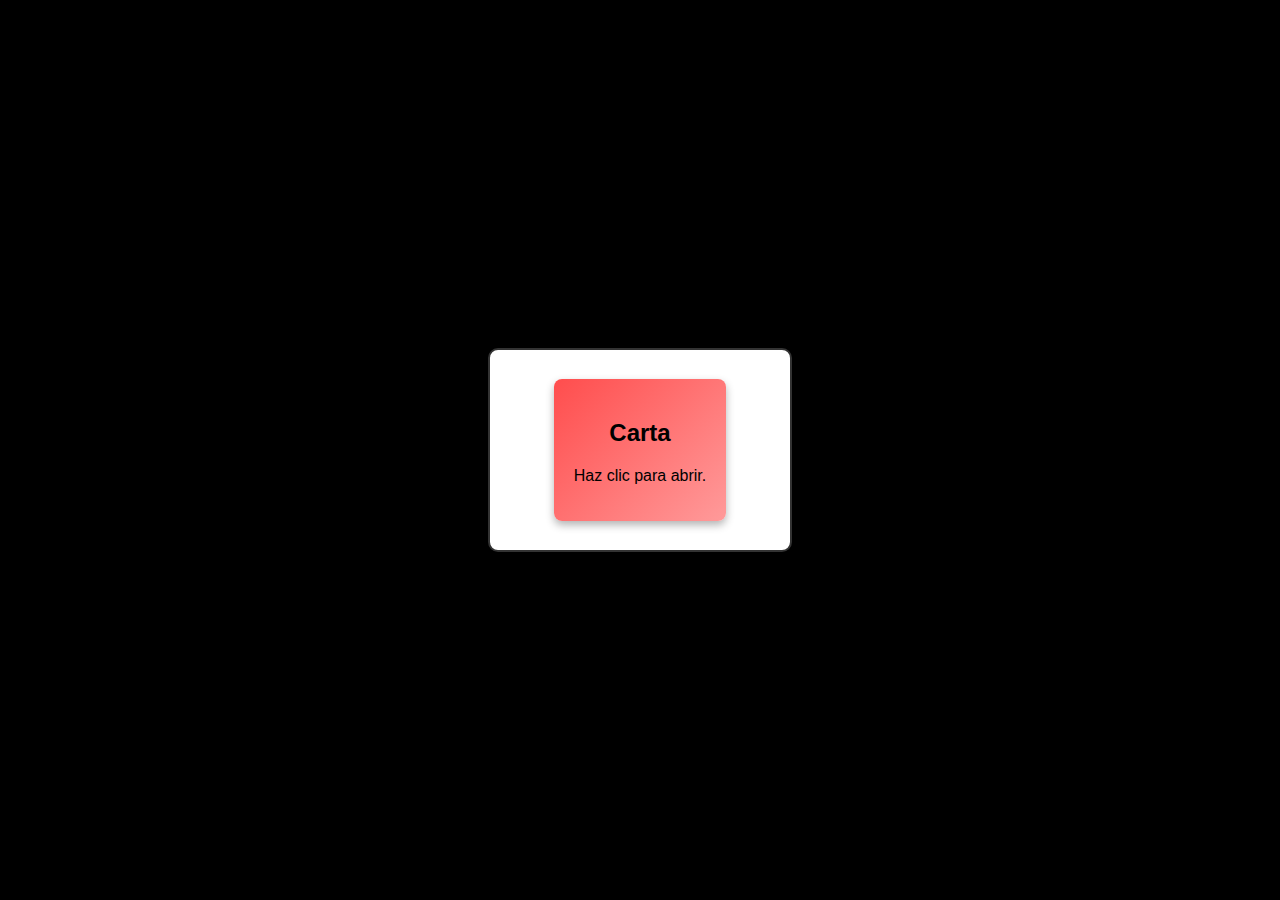
<file: index.html>
<!DOCTYPE html>
<html lang="es">
<head>
    <meta charset="UTF-8">
    <meta name="viewport" content="width=device-width, initial-scale=1.0">
    <title>Carta de Cumpleaños</title>
    <link rel="stylesheet" href="style.css">
</head>
<body>
    <div class="card" id="birthdayCard">
        <div class="card-content" id="cardContent">
            <h2>Carta</h2>
            <p>Haz clic para abrir.</p>
        </div>
    </div>

    <script src="script.js"></script>
</body>
</html>
</file>
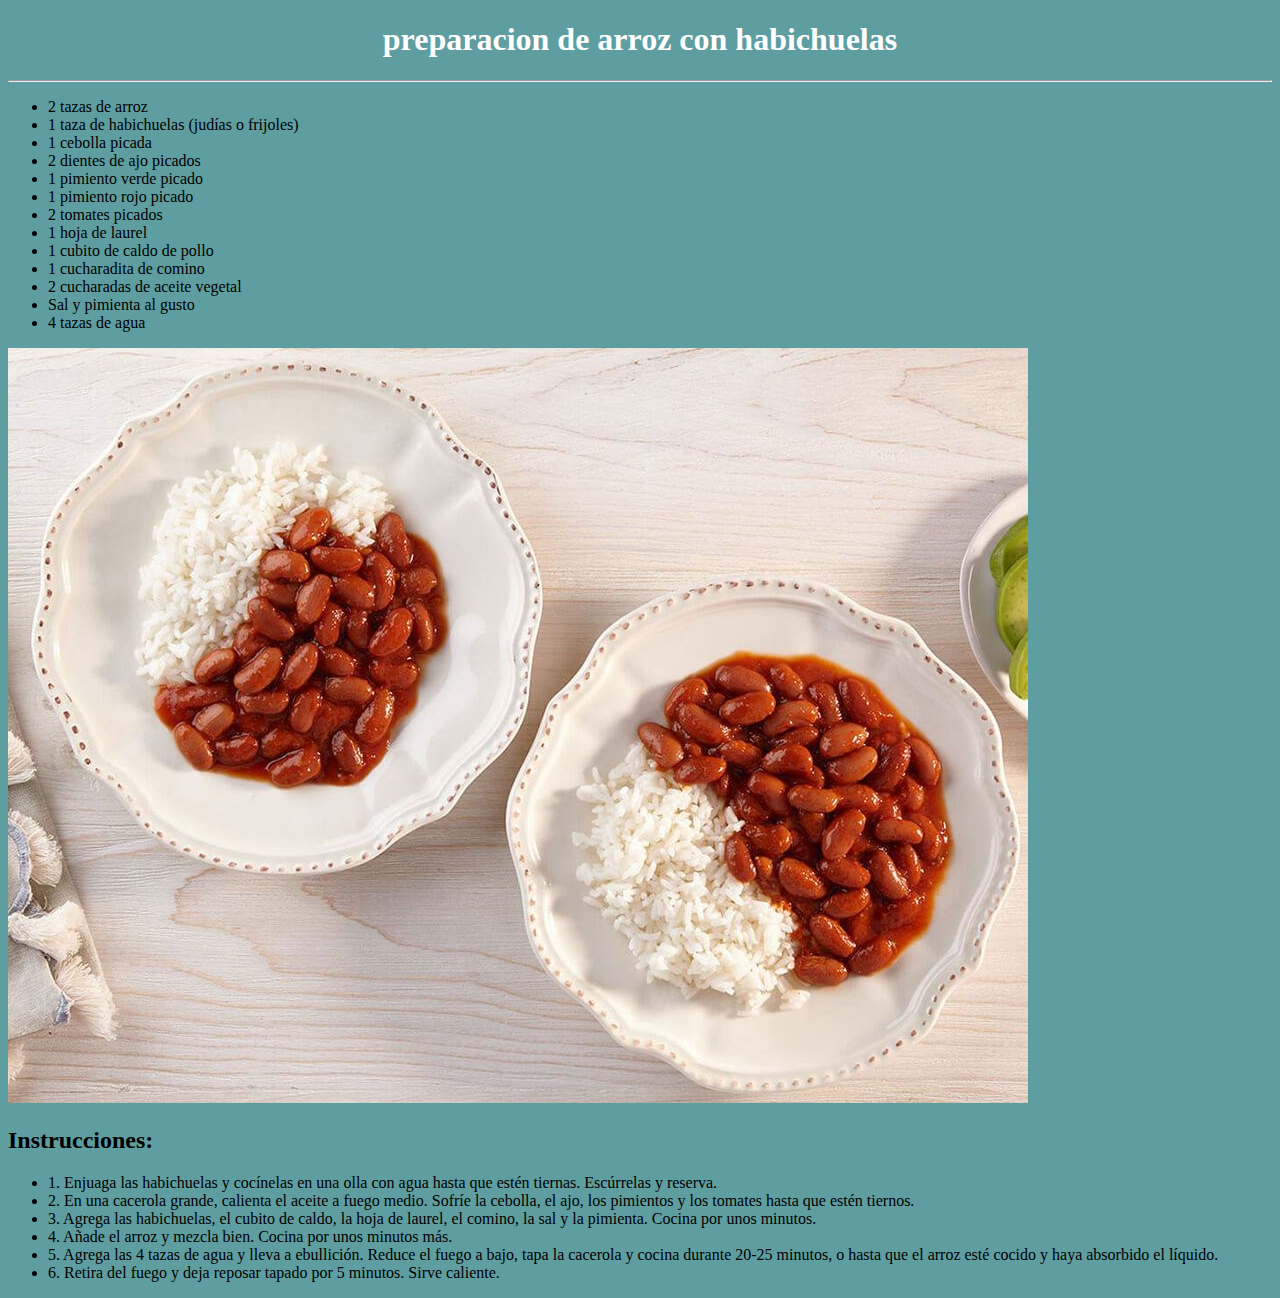
<file: new.html>
<!DOCTYPE html>
<html lang="es">
<head>
    <meta charset="UTF-8">
    <meta name="viewport" content="width=device-width, initial-scale=1.0">
    <title>arroz con habichuelas</title>
    <link rel="stylesheet" href="pagina2.css"
</head>
<body>
    <h1 class="formula">preparacion de arroz con habichuelas</h1>
    <hr class="hola">
      <ul>
        <li>2 tazas de arroz</li>
        <li>1 taza de habichuelas (judías o frijoles)</li>
        <li>1 cebolla picada</li>
        <li>2 dientes de ajo picados</li>
        <li>1 pimiento verde picado</li>
        <li>1 pimiento rojo picado</li>
        <li>2 tomates picados</li>
        <li>1 hoja de laurel</li>
        <li>1 cubito de caldo de pollo</li>
        <li>1 cucharadita de comino</li>
        <li>2 cucharadas de aceite vegetal</li>
        <li>Sal y pimienta al gusto</li>
        <li>4 tazas de agua</li>
    </ul>
<img src="habichuela.jpg" alt="habichuela con arroz" class="imagen-pequeña">
    <h2>Instrucciones:</h2>
    <ul>
        <li>1. Enjuaga las habichuelas y cocínelas en una olla con agua hasta que estén tiernas. Escúrrelas y reserva.</li>
        <li>2. En una cacerola grande, calienta el aceite a fuego medio. Sofríe la cebolla, el ajo, los pimientos y los tomates hasta que estén tiernos.</li>
        <li>3. Agrega las habichuelas, el cubito de caldo, la hoja de laurel, el comino, la sal y la pimienta. Cocina por unos minutos.</li>
        <li>4. Añade el arroz y mezcla bien. Cocina por unos minutos más.</li>
        <li>5. Agrega las 4 tazas de agua y lleva a ebullición. Reduce el fuego a bajo, tapa la cacerola y cocina durante 20-25 minutos, o hasta que el arroz esté cocido y haya absorbido el líquido.</li>
        <li>6. Retira del fuego y deja reposar tapado por 5 minutos. Sirve caliente.</li>
    </ul>
</body>
</html>
</file>
<file: style.css>
body {
    font-family: Arial, sans-serif;
    display: flex;
    justify-content: center;
    align-items: center;
    height: 100vh;
    margin: 0;
    background-color: black;
}

.card {
    width: 300px;
    height: 200px;
    background-color: #ffffff;
    border: 2px solid #333;
    border-radius: 10px;
    box-shadow: 0 4px 8px rgba(0,0,0,0.2);
    display: flex;
    justify-content: center;
    align-items: center;
    cursor: pointer;
    transition: transform 0.3s, box-shadow 0.3s;
    position: relative;
}

.card:hover {
    transform: scale(1.05);
    box-shadow: 0 8px 16px rgba(0,0,0,0.3);
}

.card-content {
    text-align: center;
    background: linear-gradient(135deg, #ff4d4d, #ff9a9a);
    padding: 20px;
    border-radius: 8px;
    box-shadow: 0 4px 8px rgba(0,0,0,0.3);
    position: relative;
}

.card-content::before {
    content: "";
    position: absolute;
    top: -10px;
    left: -10px;
    width: calc(100% + 20px);
    height: calc(100% + 20px);
    background-color: rgba(255, 0, 0, 0.2);
    border-radius: 12px;
    z-index: -1;
    filter: blur(10px);
}

.card.open .card-content {
    display: none;
}

.card.open::before {
    content: "¡Feliz Cumpleaños!";
    display: block;
    font-size: 24px;
    color: #ffffff;
    background: linear-gradient(135deg, #00aaff, #0044cc);
    padding: 20px;
    border-radius: 10px;
    text-align: center;
    box-shadow: 0 4px 8px rgba(0,0,0,0.5);
    position: relative;
    overflow: hidden;
}

.card.open::before::after {
    content: "";
    position: absolute;
    top: 0;
    left: 0;
    width: 100%;
    height: 100%;
    background: radial-gradient(circle, rgba(255, 255, 255, 0.2), transparent 70%);
    opacity: 0.5;
    pointer-events: none;
    z-index: 1;
}

.card.open::before {
    z-index: 2;
    color: #ffffff;
    font-size: 36px;
    font-weight: bold;
    line-height: 1.2;
}
</file>
<file: pagina2.css>
body {
    background-color: cadetblue;
}
h1 {
    color: white;
    text-align: center;
    font-family: ; {
    border: 0;
    height: 3px;
    background-color: black;
}
.imagen-pequeña {
    width: 15px;
    height: auto;
    
}
</file>
